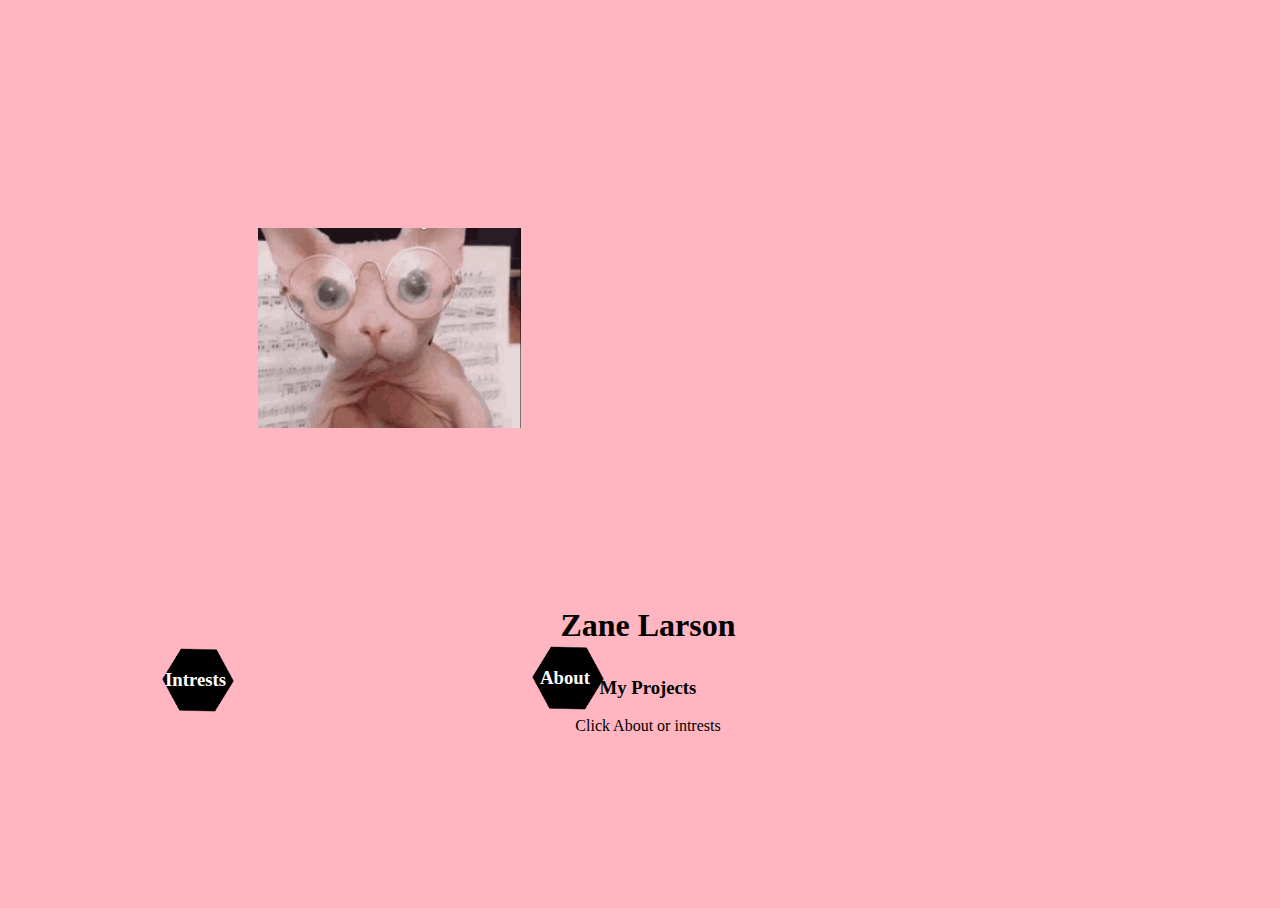
<file: index.html>
<!DOCTYPE html>
<html>

<head>
  <meta charset="utf-8">
  <meta name="viewport" content="width=device-width">
  <title>My Profile</title>
  <link rel="stylesheet" href="style.css" </head>

<body>
  <div class=imgpage> </div>
  <script src="script.js"></script>
  <div class=hexagon> 
  <div class="About" onClick="AboutF()">
    <h3 id="ab">
      About
    </h3> 
  </div>
  </div>
  <div class=first>
    
    
    <!-- <div class="About"> <h3>About</h3> </div> !-->
    
    <div class="MyProjects"> <h3>My Projects</h3> 
    
    <p id=firstpara> Click About or intrests</p>
    </div>
    
    <h1>Zane Larson</h1>

  <div class=hexagon2> 
  <div class="Intrests" onClick="IntrestsF()"> <h3>Intrests</h3> </div>
  </div>
    

  </div>
  
</body>

</html>
</file>
<file: style.css>
html, body {
  height: 100%;
  width: 100%;
  /*background-image: url("smolcap2.png") */
  z-index: -10;
  background-color: lightpink;
}
div {
  text-align: center; 
  color: black
}

h1 {
  position:relative;
  top: 200px
}
.About {
  position:absolute;
  color: #ffffff;
  top: 10px;
  left: 12px;
  z-index: 1;
}
.Intrests {
  position:absolute;
  color: white;
  top: 10px;
  right: 12px;
}
.MyProjects {
  position: relative;
  top: 350px;
}

.hexagon {
  position:relative;
  background-repeat: no-repeat;
  z-index: 0;
  width: 80px;
  height: 100px;
  left: 520px;
  top: 430px;
  background-size: contain;
  background-image: url(hex.png)
}
.hexagon2 {
  position:relative;
  background-repeat: no-repeat;
  z-index: 0;
  width: 80px;
  height: 100px;
  left: 150px;
  top: 175px;
  background-size: contain;
  background-image: url(hex.png)
}

.imgpage {
  background-image: url(Discord_W3gNclU6Lr.png);
  background-size: contain;
  z-index: 3;
  width:300px;
  height:200px;
  left: 250px;
  top: 220px;
  position: relative;
  background-repeat: no-repeat;
  
}
</file>
